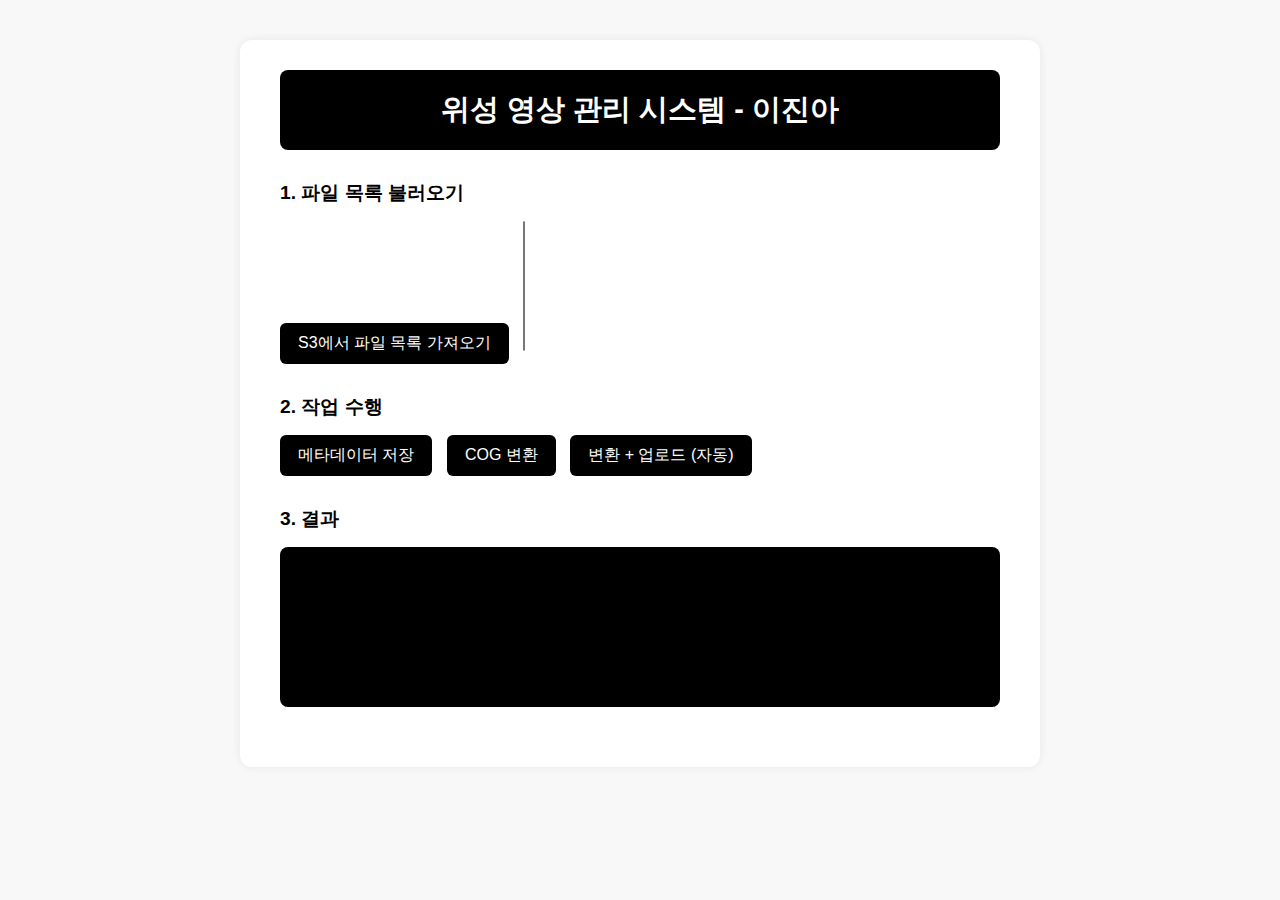
<file: app/bin/main/static/index.html>
<!DOCTYPE html>
<html lang="ko">
<head>
  <meta charset="UTF-8">
  <title>위성 영상 처리 서비스</title>
  <link rel="stylesheet" href="index.css">
</head>
<body>
  <div class="container">
    <h1>위성 영상 관리 시스템 - 이진아</h1>

    <section>
      <h2>1. 파일 목록 불러오기</h2>
      <button id="listFilesBtn">S3에서 파일 목록 가져오기</button>
      <select id="fileList" size="8"></select>
    </section>

    <section>
      <h2>2. 작업 수행</h2>
      <button id="saveMetadataBtn">메타데이터 저장</button>
      <button id="convertCogBtn">COG 변환</button>
      <button id="uploadResultBtn">변환 + 업로드 (자동)</button>
    </section>

    <section>
      <h2>3. 결과</h2>
      <pre id="resultLog"></pre>
    </section>
  </div>

  <script>
    const apiUrl = 'http://localhost:8080';

    function appendLog(message) {
      const log = document.getElementById('resultLog');
      log.textContent += `\n${message}`;
    }

    // 파일 목록 가져오기 (원본 TIFF만)
    document.getElementById('listFilesBtn').addEventListener('click', function() {
      document.getElementById('resultLog').textContent = "파일 목록 가져오는 중...";

      fetch(`${apiUrl}/satellite-images/source-list`)
        .then(response => response.json())
        .then(fileList => {
          const fileListSelect = document.getElementById('fileList');
          fileListSelect.innerHTML = '';

          fileList.forEach(file => {
            const option = document.createElement('option');
            option.value = file.name;
            option.textContent = file.name;
            fileListSelect.appendChild(option);
          });

          appendLog("파일 목록 로드 완료");
        })
        .catch(() => {
          appendLog("파일 목록 로드 실패");
        });
    });

    // 메타데이터 저장
    document.getElementById('saveMetadataBtn').addEventListener('click', function() {
      const selectedFile = document.getElementById('fileList').value;
      if (!selectedFile) return alert('파일을 선택하세요.');

      appendLog(`메타데이터 저장 요청 중: ${selectedFile}`);

      fetch(`${apiUrl}/satellite-images/metadata`, {
        method: 'POST',
        body: JSON.stringify({ name: selectedFile }),
        headers: { 'Content-Type': 'application/json' }
      })
        .then(response => {
          if (response.ok) {
            appendLog(`메타데이터 저장 완료: ${selectedFile}`);
          } else {
            appendLog("메타데이터 저장 실패");
          }
        });
    });

    // COG 변환
    document.getElementById('convertCogBtn').addEventListener('click', function() {
      const selectedFile = document.getElementById('fileList').value;
      if (!selectedFile) return alert('파일을 선택하세요.');

      appendLog(`COG 변환 요청 중: ${selectedFile}`);

      fetch(`${apiUrl}/satellite-images/convert`, {
        method: 'POST',
        body: JSON.stringify({ name: selectedFile }),
        headers: { 'Content-Type': 'application/json' }
      })
        .then(response => {
          if (response.ok) {
            appendLog(`COG 변환 완료: ${selectedFile}`);
          } else {
            appendLog("COG 변환 실패");
          }
        });
    });

    // COG 변환 + 업로드 (자동 처리)
    document.getElementById('uploadResultBtn').addEventListener('click', async function () {
      const selectedFile = document.getElementById('fileList').value;
      if (!selectedFile) return alert('파일을 선택하세요.');

      appendLog(`COG 변환 시작: ${selectedFile}`);

      const convertRes = await fetch(`${apiUrl}/satellite-images/convert`, {
        method: 'POST',
        body: JSON.stringify({ name: selectedFile }),
        headers: { 'Content-Type': 'application/json' }
      });

      if (!convertRes.ok) {
        appendLog("COG 변환 실패");
        return;
      }

      appendLog("COG 변환 성공 → 업로드 시작");

      const uploadRes = await fetch(`${apiUrl}/satellite-images/upload`, {
        method: 'POST',
        body: JSON.stringify({ name: selectedFile }),
        headers: { 'Content-Type': 'application/json' }
      });

      if (uploadRes.ok) {
        appendLog("업로드 완료");
      } else {
        appendLog("업로드 실패");
      }
    });
  </script>
</body>
</html>
</file>
<file: app/bin/main/static/index.css>
* {
  box-sizing: border-box;
  margin: 0;
  padding: 0;
}

body {
  font-family: 'Arial', sans-serif;
  background-color: #f8f8f8;
  color: #111;
  display: flex;
  justify-content: center;
  padding: 40px 0;
}

.container {
  width: 100%;

  max-width: 800px;
  background: #fff;
  padding: 30px 40px;
  border-radius: 12px;
  box-shadow: 0 0 10px rgba(0, 0, 0, 0.07);
}

/* 헤더 */
h1 {
  font-size: 1.8rem;
  background: #000;
  color: #fff;
  padding: 20px;
  border-radius: 8px;
  margin-bottom: 30px;
  text-align: center;
}

/* 섹션 */
section {
  margin-bottom: 30px;
}

h2 {
  font-size: 1.2rem;
  margin-bottom: 15px;
  text-align: left;
  color: #000;
}

/* 버튼 */
button {
  background-color: #000;
  color: white;
  border: none;
  padding: 10px 18px;
  font-size: 1rem;
  border-radius: 6px;
  cursor: pointer;
  margin-right: 10px;
  transition: background-color 0.2s;
}

button:hover {
  background-color: #333;
}

/* 체크박스 리스트 */
#fileCheckboxList {
  display: flex;
  flex-direction: column;
  height: 160px;
  gap: 8px;
  max-height: 250px;
  overflow-y: auto;
  border: 1px solid #ccc;
  padding: 14px;
  border-radius: 8px;
  background-color: #fff;
}

#selectedCount {
  margin: 12px 0;
  font-size: 1rem;
  color: #333;
}

.file-checkbox-item {
  display: flex;
  align-items: center;
  gap: 8px;
  padding: 6px 10px;
  border-radius: 6px;
  background-color: #fff;
  cursor: pointer;
  transition: all 0.2s;
}

.file-checkbox-item:hover {
  background-color: #f0f0f0;
}

.file-checkbox-item input[type="checkbox"] {
  transform: scale(1.2);
  cursor: pointer;
}

/* 결과 로그 */
#resultLog {
  background-color: #000;
  color: #ccc;
  padding: 15px;
  font-family: monospace;
  font-size: 1rem;
  height: 160px;
  overflow-y: auto;
  white-space: pre-wrap;
  border-radius: 8px;
  margin-top: 10px;
  text-align: left;
}

/* 반응형 */
@media (max-width: 768px) {
  .container {
    padding: 20px;
  }

  button {
    display: block;
    width: 100%;
    margin-bottom: 10px;
  }
}
</file>
